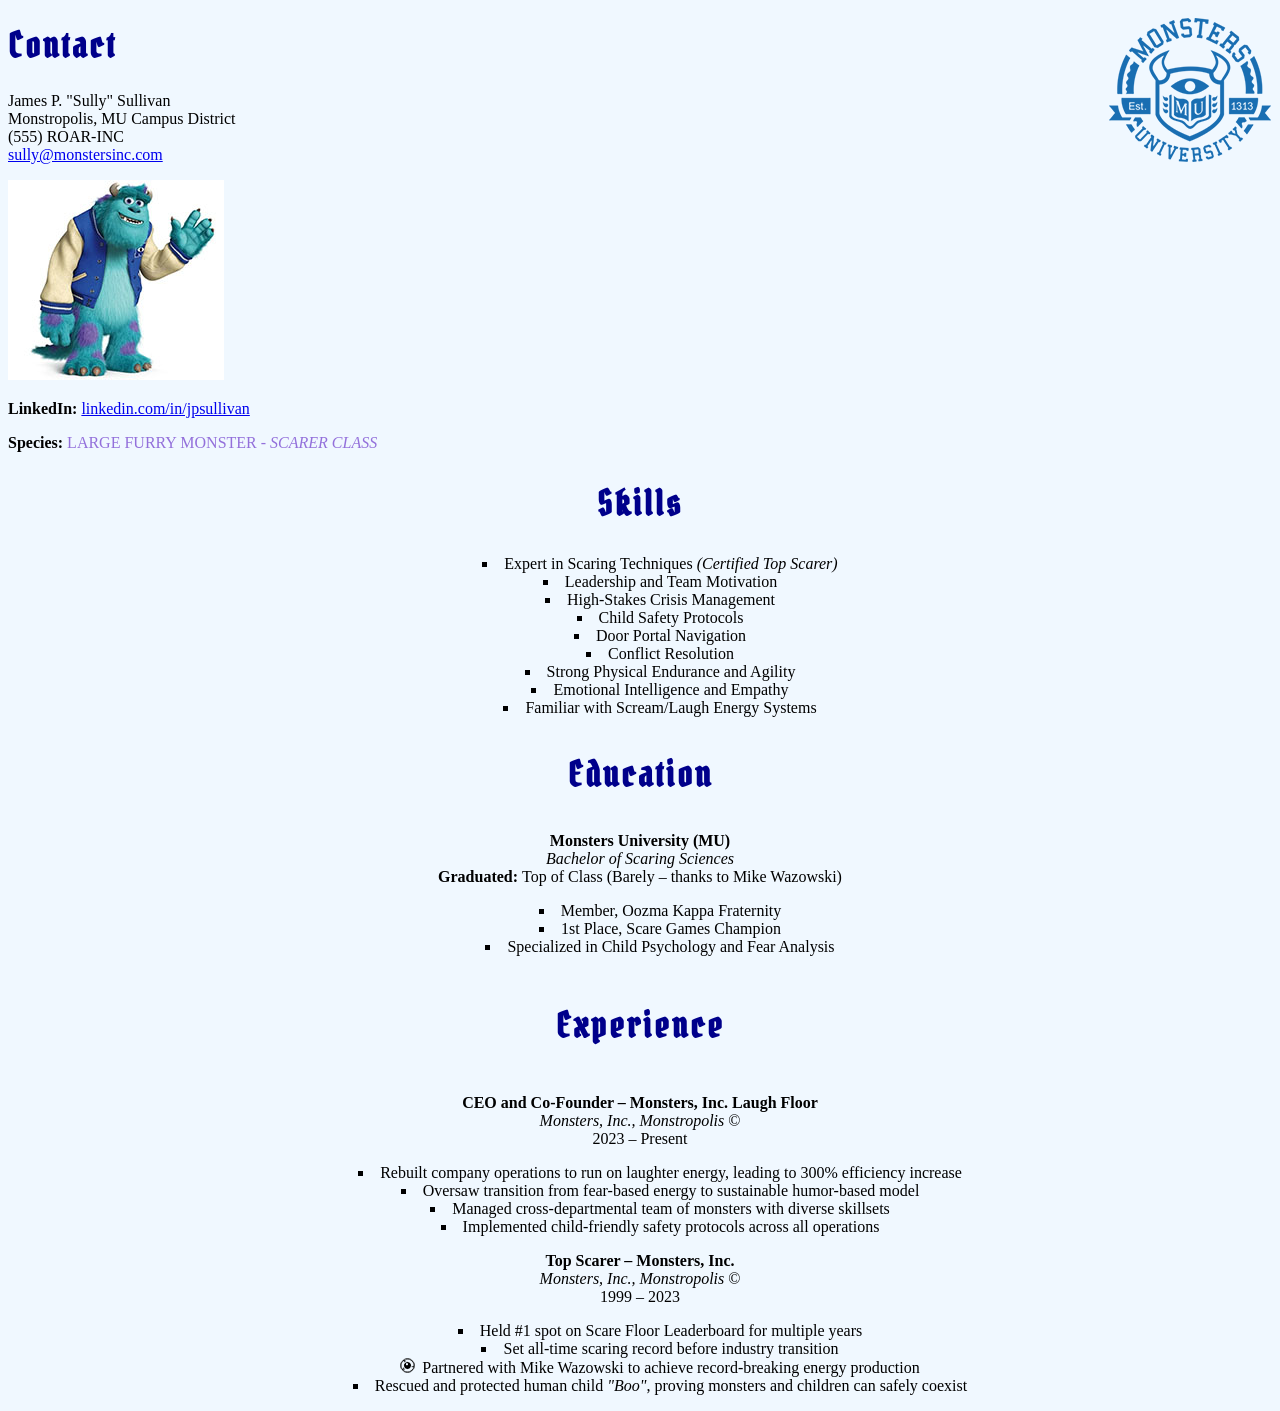
<file: index.html>
<!doctype html>
<html lang="en">
<head>
	<title> James P. Sullivan Resume </title>
	<meta name="author" content= "James P. Sullivan">
	<meta name="Description" content= "A resume for Sully from Disney's Monsters Inc">
	
	<!---GOOGLE FONT -->
<link rel="preconnect" href="https://fonts.googleapis.com">
<link rel="preconnect" href="https://fonts.gstatic.com" crossorigin>
<link href="https://fonts.googleapis.com/css2?family=Limelight&family=Pirata+One&display=swap" rel="stylesheet">
<!---GOOGLE FONT -->
	
	<link rel="stylesheet" href="Styles.css">
	
</head>
	<body>
<h1>Contact</h1>
		
<p>James P. "Sully" Sullivan<br>
Monstropolis, MU Campus District<br>
(555) ROAR-INC<br>
<a href="https://accounts.google.com/v3/signin/identifier?dsh=S-837897840%3A1653969468401702&flowName=WebLiteSignIn&flowEntry=ServiceLogin&ifkv=AU9NCcwRPrZ5DDSOJgneoP2rqQi08ck0t0U7iKBlJ4YJk8W3gVd6ZzF8cXH85yErb5YkMoy-zDcr2Q" target="_blank">sully@monstersinc.com</a></p>

		<img src="sully.jpg.jpg" alt="Disney's Sully from Monsters Inc"> <br>

<p><strong>LinkedIn:</strong> <a href="https://www.linkedin.com/" target="_blank">linkedin.com/in/jpsullivan</a> <br></p>
<p><strong>Species:</strong> <span class="species">Large Furry Monster <em> - Scarer Class </em></span></p>

<div class ="skill"> <h2>Skills</h2>
<ul>
	
<li>Expert in Scaring Techniques <em>(Certified Top Scarer)</em></li>
<li>Leadership and Team Motivation</li>
<li>High-Stakes Crisis Management</li>
<li>Child Safety Protocols</li>
<li>Door Portal Navigation</li>
<li>Conflict Resolution</li>
<li>Strong Physical Endurance and Agility</li>
<li>Emotional Intelligence and Empathy</li>
<li>Familiar with Scream/Laugh Energy Systems</li>
	
</ul>
</div>	
		
<div class ="edu"> <h3>Education</h3>

<strong>Monsters University (MU)</strong><br>
<em>Bachelor of Scaring Sciences</em><br>
<strong>Graduated: </strong> Top of Class (Barely – thanks to Mike Wazowski)<br>

<ul>
<li>Member, Oozma Kappa Fraternity</li>
<li>1st Place, Scare Games Champion</li>
<li>Specialized in Child Psychology and Fear Analysis</li>
</ul>
	
</div>	
		
<div class ="exper"> <h4>Experience</h4>

<strong>CEO and Co-Founder – Monsters, Inc. Laugh Floor</strong><br>
<em>Monsters, Inc., Monstropolis</em> &copy;<br>
2023 – Present

	<ul>
<li>Rebuilt company operations to run on laughter energy, leading to 300% efficiency increase</li>
<li>Oversaw transition from fear-based energy to sustainable humor-based model</li>
<li>Managed cross-departmental team of monsters with diverse skillsets</li>
<li>Implemented child-friendly safety protocols across all operations</li>
	</ul>

<strong>Top Scarer – Monsters, Inc.</strong><br>
<em>Monsters, Inc., Monstropolis</em> &copy;<br>
1999 – 2023<br>

	<ul>
<li>Held #1 spot on Scare Floor Leaderboard for multiple years</li>
<li>Set all-time scaring record before industry transition</li>
<li class ="mike">Partnered with Mike Wazowski to achieve record-breaking energy production</li>
<li>Rescued and protected human child <em>"Boo"</em>, proving monsters and children can safely coexist</li>
	</ul>
</div>
	</body> 
<!-- “Create a Resume for Sully from Monsters Inc. with a Contact, Skills, Education, and Experince section” prompt. ChatGPT, OpenAI, 25 August 2025, chat.openai.com. -->
</html>
</file>
<file: Styles.css>
@charset "utf-8";
/* CSS Document */

h1,h2,h3,h4{font-family: "Pirata One", system-ui;
            font-size: 35px;
            letter-spacing: 3px;
            color:darkblue;}
h2,h3,h4{text-align: center;}


body {background-color: aliceblue;
      background-image: url("monstersulogo.png");
      background-repeat: no-repeat;
      background-position: right top}

.species{color: mediumpurple;
         text-transform: uppercase}

.edu,h3,.skill,.exper{text-align: center;}

.mike{list-style: square inside url("eyeball.png");}

ul{list-style-type: square;
   list-style-position: inside;}
</file>
